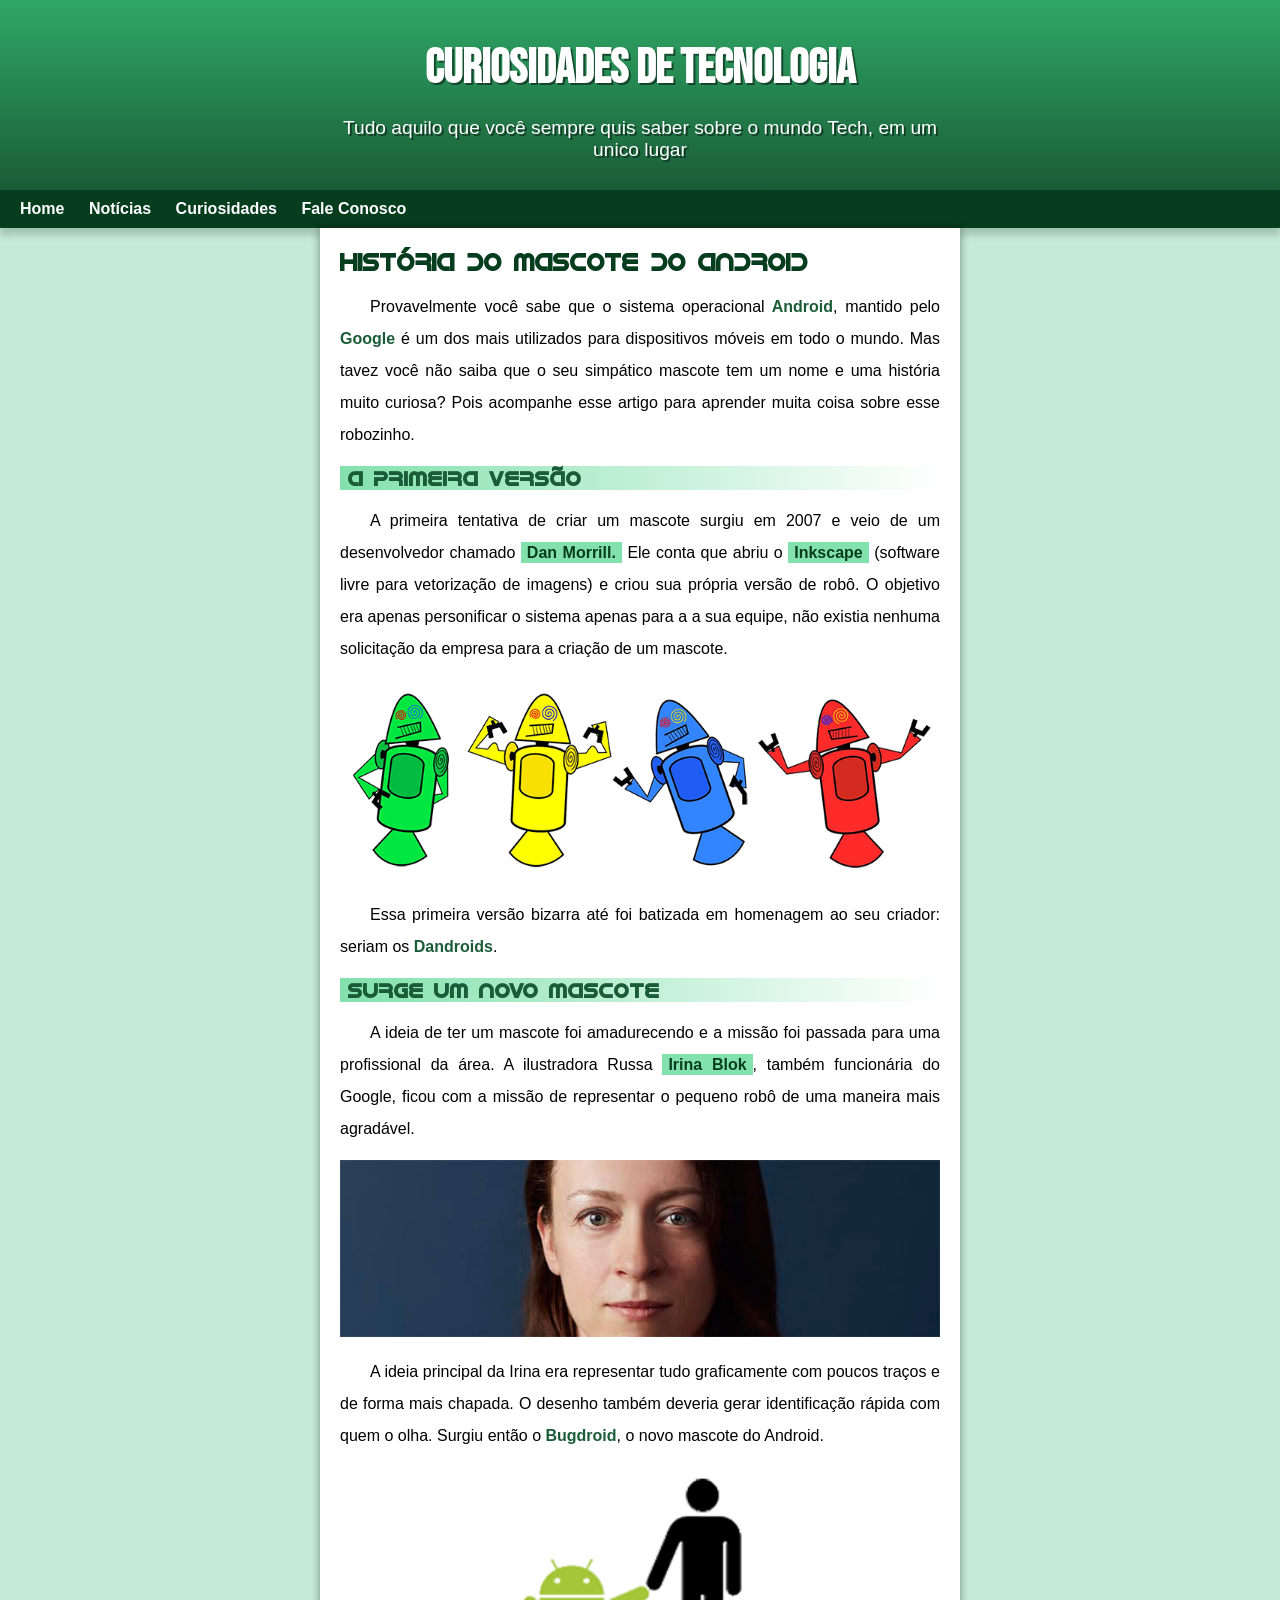
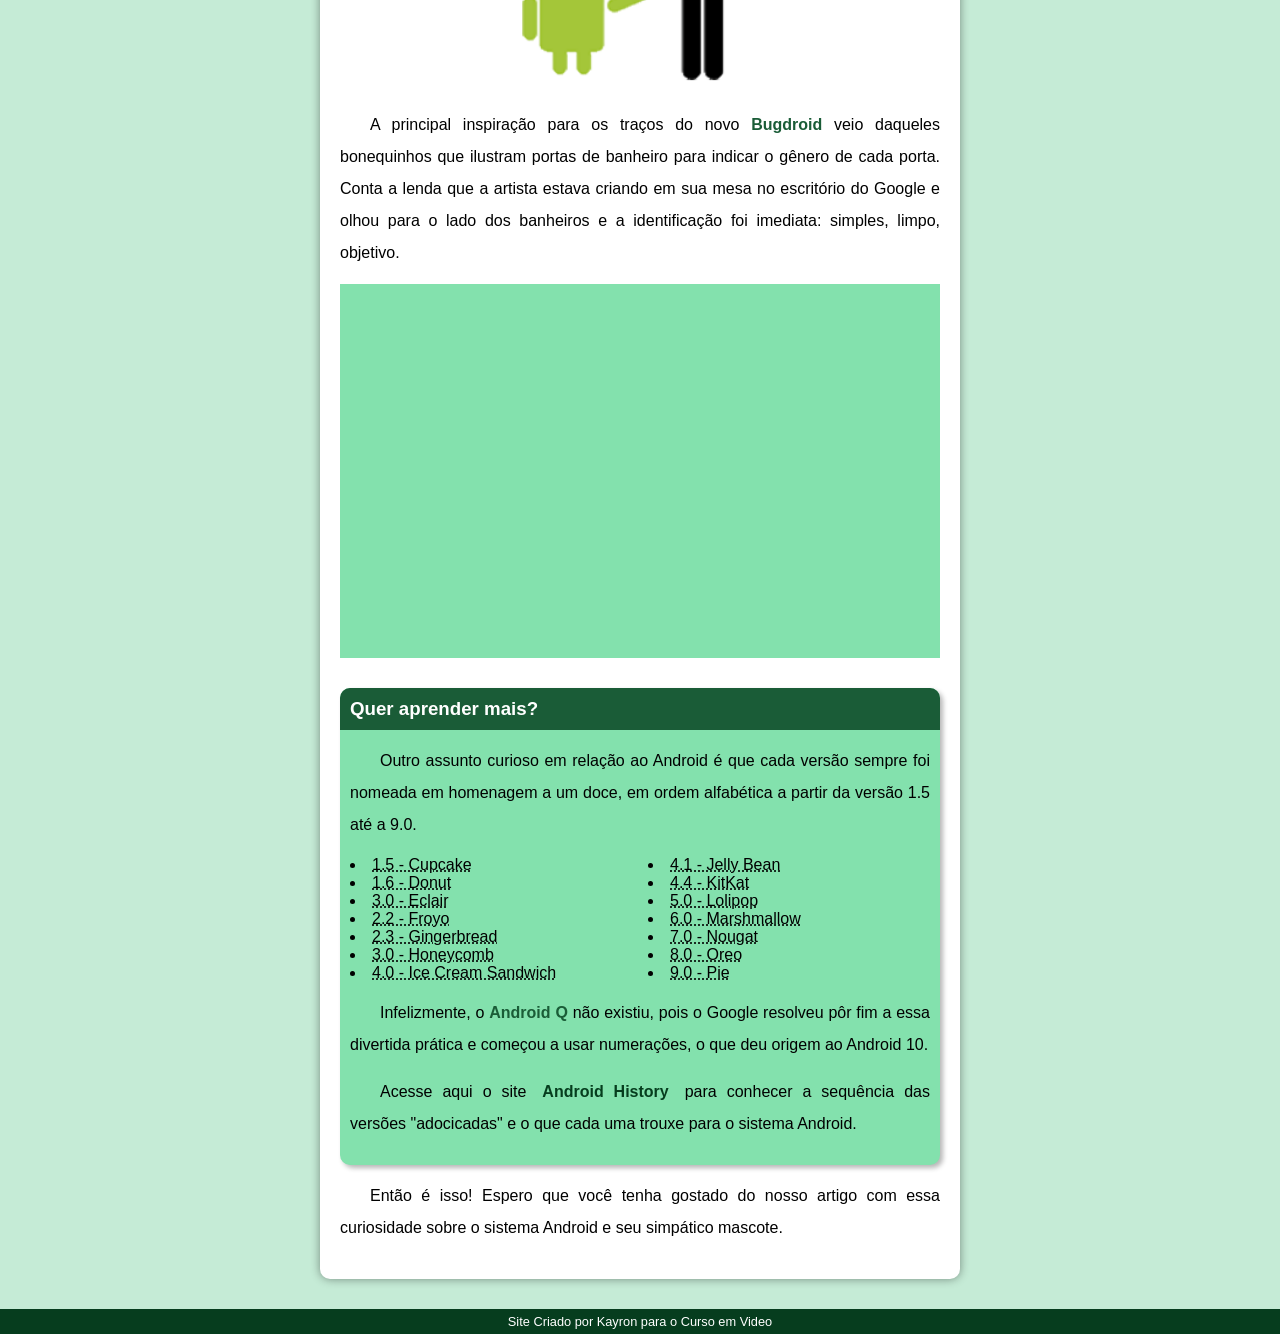
<file: index.html>
<!DOCTYPE html>
<html lang="pt-br">
<head>
    <meta charset="UTF-8">
    <meta http-equiv="X-UA-Compatible" content="IE=edge">
    <meta name="viewport" content="width=device-width, initial-scale=1.0">
    <title>Como surgiu o mascote do android</title>
    <link rel="shortcut icon" href="imagens/favicon.ico" type="image/x-icon">
    <link rel="stylesheet" href="estilo/style.css">
</head>
<body>
    <header>
        <h1>Curiosidades de Tecnologia</h1>
        <p>
            Tudo aquilo que você sempre quis saber sobre o mundo Tech, em um unico
            lugar 
        </p>
    </header>
    <nav>
        <a href="home.html">Home</a>
        <a href="#">Notícias</a>
        <a href="#">Curiosidades</a>
        <a href="#">Fale Conosco</a>
    
    </nav>
    <main>
        <article>
            <h1>História do Mascote do Android</h1>

                <p>Provavelmente você sabe que o sistema operacional<strong> Android</strong>, mantido pelo <strong>Google</strong> é um dos mais utilizados para dispositivos móveis em todo o mundo. Mas tavez você não saiba que o seu simpático mascote tem um nome e uma história muito curiosa? Pois acompanhe esse artigo para aprender muita coisa sobre esse robozinho.</p>

                <h2>A primeira versão</h2>

                <p>A primeira tentativa de criar um mascote surgiu em 2007 e veio de um desenvolvedor chamado <a href="https://androidcommunity.com/dan-morrill-shows-us-the-android-mascot-that-almost-was-20130103/" target="_blank">Dan Morrill.</a> Ele conta que abriu o <a href="https://inkscape.org/pt-br/" target="_blank">Inkscape</a> (software livre para vetorização de imagens) e criou sua própria versão de robô. O objetivo era apenas personificar o sistema apenas para a a sua equipe, não existia nenhuma solicitação da empresa para a criação de um mascote.</p>

                <picture>
                    <source media="(max-width: 600px )" srcset="imagens/dan-droids-pq.png">
                    <img src="imagens/dan-droids.png" alt="Primeiro mascote de tela">
                </picture>

                <p>Essa primeira versão bizarra até foi batizada em homenagem ao seu criador: seriam os <strong>Dandroids</strong>.</p>

                <h2>Surge um novo mascote</h2>

                <p>A ideia de ter um mascote foi amadurecendo e a missão foi passada para uma profissional da área. A ilustradora Russa <a href="https://www.irinablok.com/" target="_blank">Irina Blok</a>, também funcionária do Google, ficou com a missão de representar o pequeno robô de uma maneira mais agradável.</p>

                <picture>
                    <source media="(max-width: 600px)" srcset="imagens/irina-blok-pq.jpg">
                    <img src="imagens/irina-blok.jpg" alt="irina block criadora do android "></picture>

                <p>A ideia principal da Irina era representar tudo graficamente com poucos traços e de forma mais chapada. O desenho também deveria gerar identificação rápida com quem o olha. Surgiu então o <strong>Bugdroid</strong>, o novo mascote do Android.</p>

                <img src="imagens/bugdroid.png"class="pequena" alt="bug droid">

                <p>A principal inspiração para os traços do novo <strong>Bugdroid</strong> veio daqueles bonequinhos que ilustram portas de banheiro para indicar o gênero de cada porta. Conta a lenda que a artista estava criando em sua mesa no escritório do Google e olhou para o lado dos banheiros e a identificação foi imediata: simples, limpo, objetivo.</p>     
                 <div class="Video">
                    <iframe width="560" height="315" src="https://www.youtube.com/embed/l2UDgpLz20M" title="YouTube video player" frameborder="0" allow="accelerometer; autoplay; clipboard-write; encrypted-media; gyroscope; picture-in-picture; web-share" allowfullscreen></iframe></div>

                 <aside>
                     <h3>Quer aprender mais? </h3>
                     
                                     <p>Outro assunto curioso em relação ao Android é que cada versão sempre foi nomeada em homenagem a um doce, em ordem alfabética a partir da versão 1.5 até a 9.0.</p>
                                     <ul>
                                         <li><abbr title="Bolo de copo">1.5 - Cupcake</abbr></li>
                                         <li><abbr title="Rosquinha">1.6 - Donut</abbr></li>
                                         <li><abbr title="Bomba">3.0 - Eclair</abbr></li>
                                         <li><abbr title="Iorgute Congelado">2.2 - Froyo</abbr></li>
                                         <li><abbr title="Biscoito de Gengibre">2.3 - Gingerbread</abbr></li>
                                         <li><abbr title="Favo de Mel">3.0 - Honeycomb</abbr></li>
                                         <li><abbr title="Sanduíche de Sorvete">4.0 - Ice Cream Sandwich</abbr></li>
                                         <li><abbr title="Jujuba">4.1 - Jelly Bean</abbr></li>
                                         <li><abbr title="KitKat">4.4 - KitKat</abbr></li>
                                         <li><abbr title="Pirulito">5.0 - Lolipop</abbr></li>
                                         <li><abbr title="Marshmallow">6.0 - Marshmallow</abbr></li>
                                         <li><abbr title="Torrone">7.0 - Nougat</abbr></li>
                                         <li><abbr title="Oreo">8.0 - Oreo</abbr></li>
                                         <li><abbr title="Torta">9.0 - Pie</abbr></li>
                                     </ul>
                     
                                     <p>Infelizmente, o <strong>Android Q</strong> não existiu, pois o Google resolveu pôr fim a essa divertida prática e começou a usar numerações, o que deu origem ao Android 10.</p>
                                     <p>Acesse aqui o site <a href="https://developer.android.com/about/versions" target="_blank">Android History</a> para conhecer a sequência das versões "adocicadas" e o que cada uma trouxe para o sistema Android.</p>
                 </aside>

                <p>Então é isso! Espero que você tenha gostado do nosso artigo com essa curiosidade sobre o sistema Android e seu simpático mascote.</p> 
            </article>
    </main>
<footer>
    <p>Site Criado por Kayron para o Curso em Video</p>
</footer>
    
</body>
   
</html>
</file>
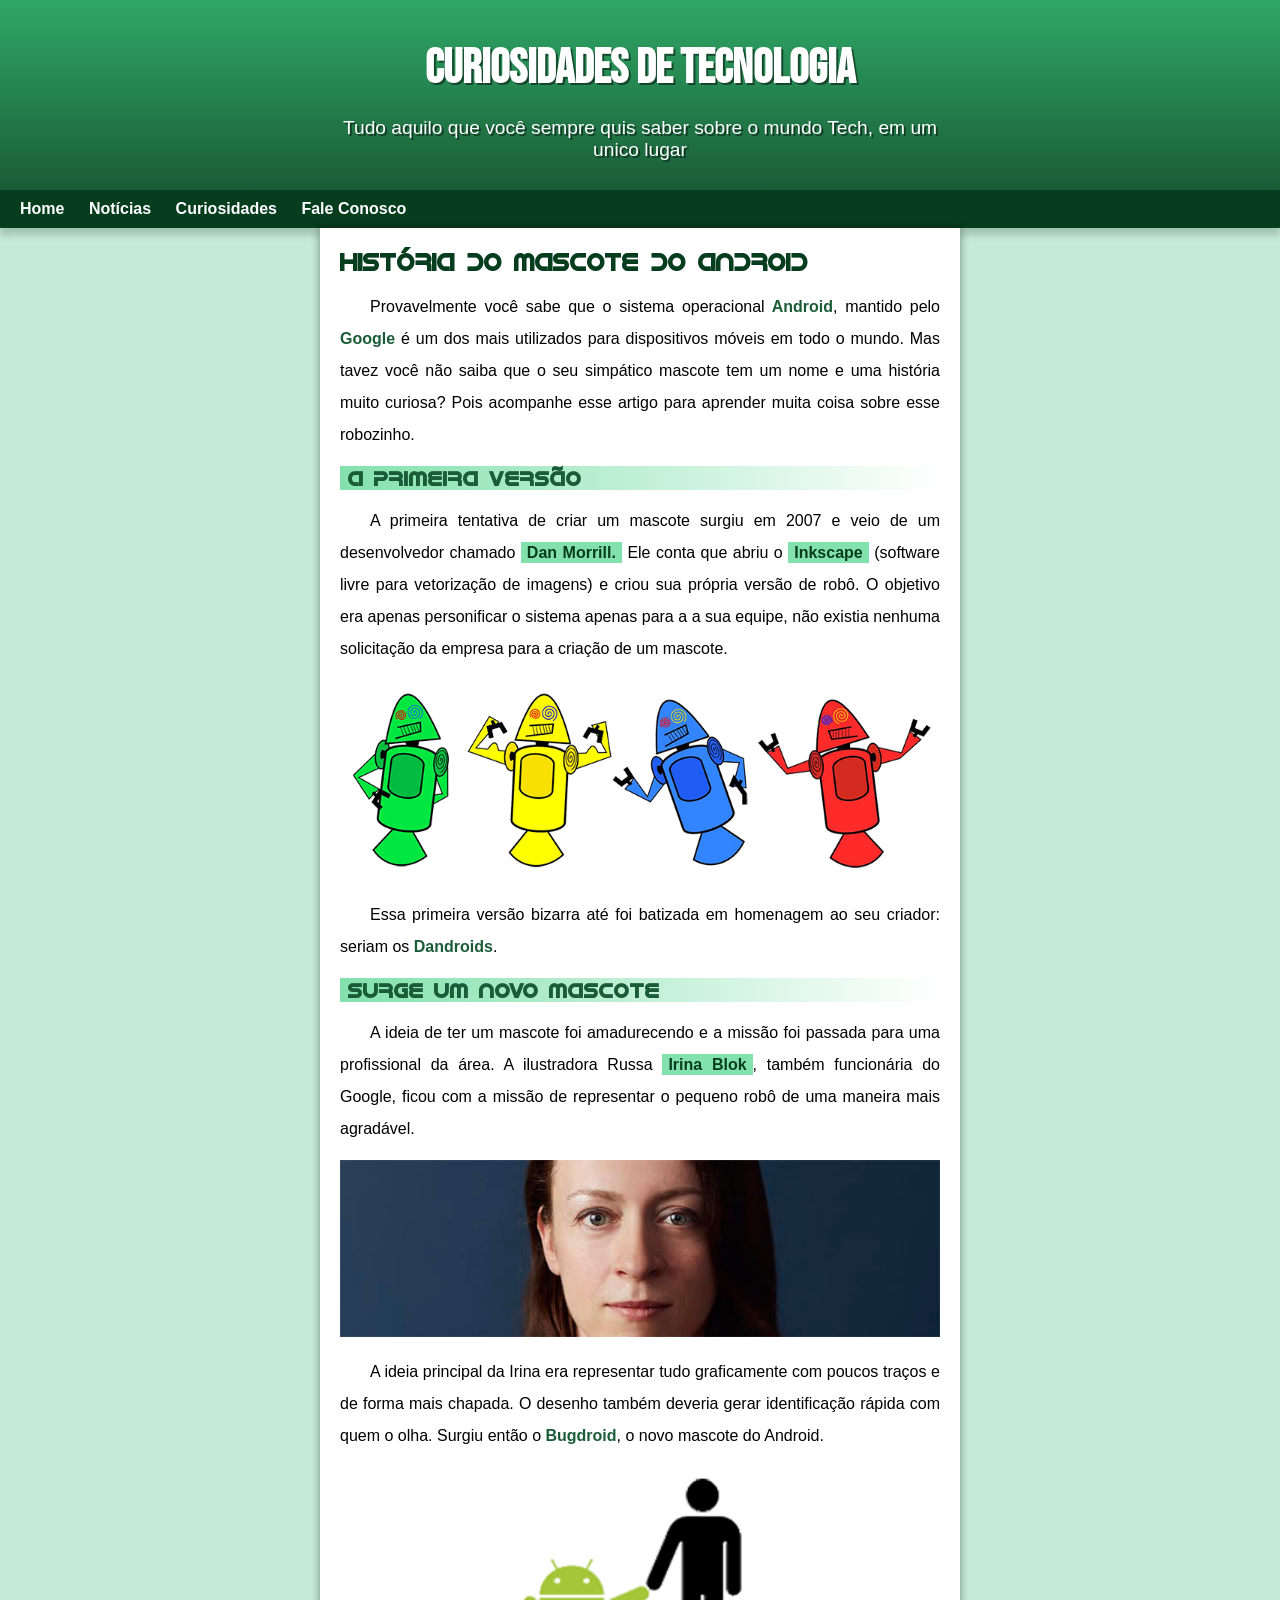
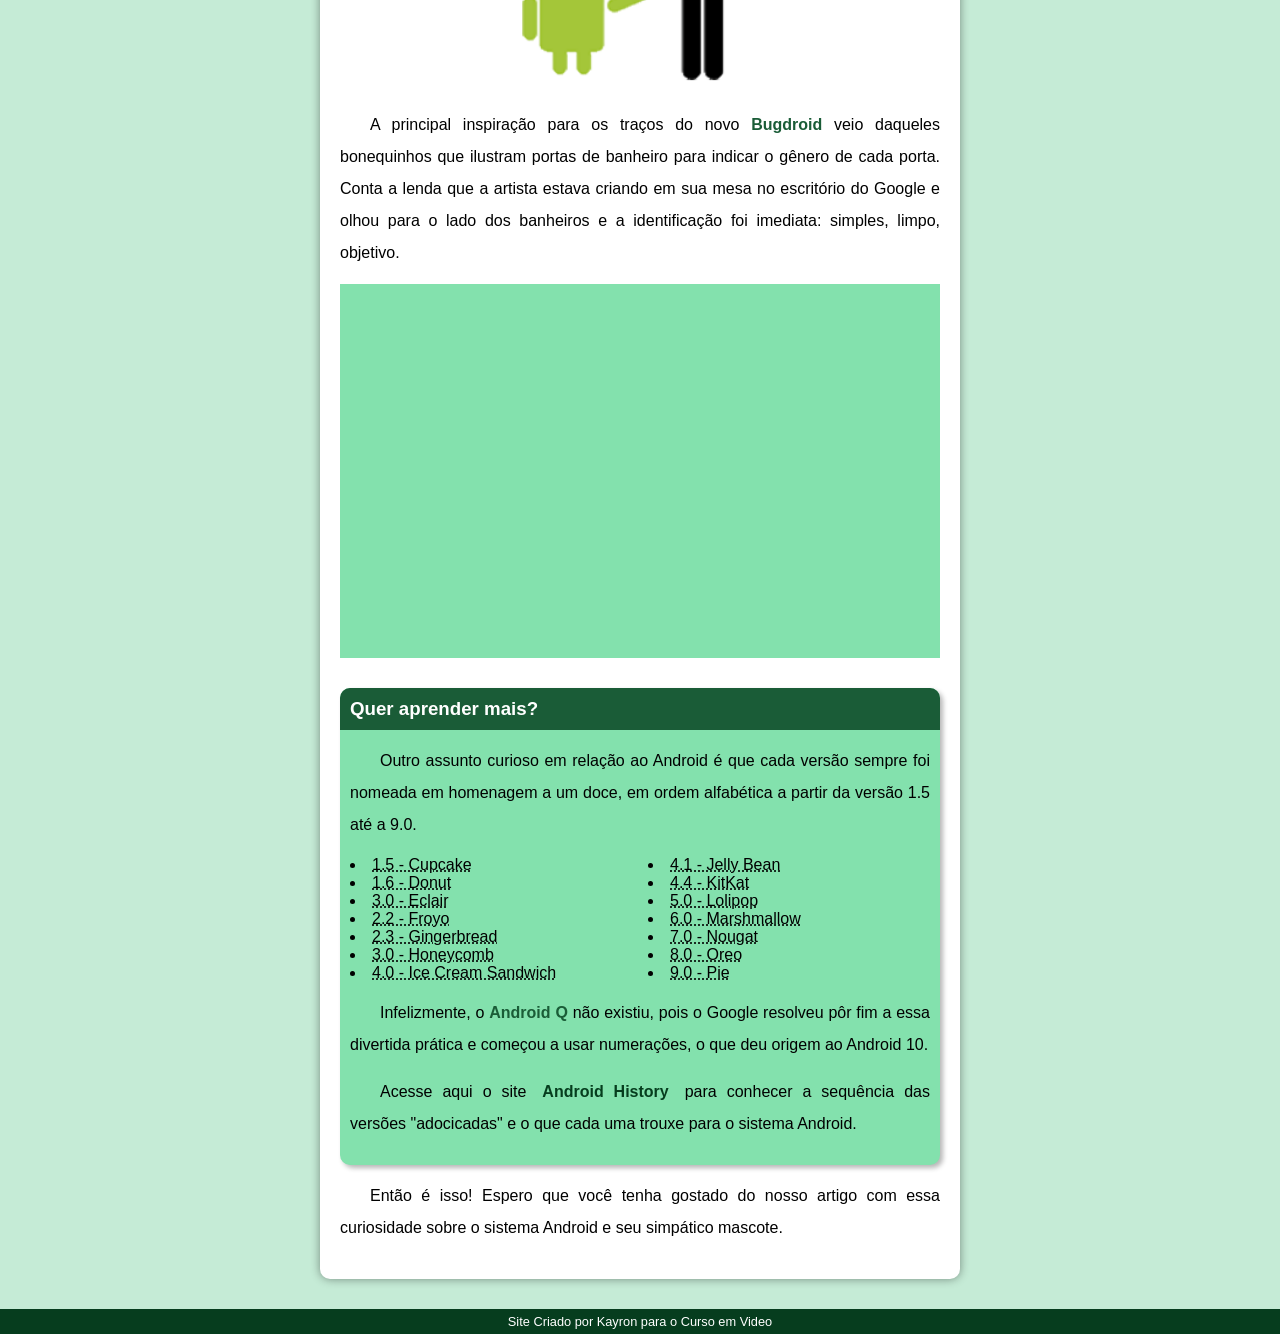
<file: site do android.html>
<!DOCTYPE html>
<html lang="pt-br">
<head>
    <meta charset="UTF-8">
    <meta http-equiv="X-UA-Compatible" content="IE=edge">
    <meta name="viewport" content="width=device-width, initial-scale=1.0">
    <title>Como surgiu o mascote do android</title>
    <link rel="shortcut icon" href="imagens/favicon.ico" type="image/x-icon">
    <link rel="stylesheet" href="estilo/style.css">
</head>
<body>
    <header>
        <h1>Curiosidades de Tecnologia</h1>
        <p>
            Tudo aquilo que você sempre quis saber sobre o mundo Tech, em um unico
            lugar 
        </p>
    </header>
    <nav>
        <a href="home.html">Home</a>
        <a href="#">Notícias</a>
        <a href="#">Curiosidades</a>
        <a href="#">Fale Conosco</a>
    
    </nav>
    <main>
        <article>
            <h1>História do Mascote do Android</h1>

                <p>Provavelmente você sabe que o sistema operacional<strong> Android</strong>, mantido pelo <strong>Google</strong> é um dos mais utilizados para dispositivos móveis em todo o mundo. Mas tavez você não saiba que o seu simpático mascote tem um nome e uma história muito curiosa? Pois acompanhe esse artigo para aprender muita coisa sobre esse robozinho.</p>

                <h2>A primeira versão</h2>

                <p>A primeira tentativa de criar um mascote surgiu em 2007 e veio de um desenvolvedor chamado <a href="https://androidcommunity.com/dan-morrill-shows-us-the-android-mascot-that-almost-was-20130103/" target="_blank">Dan Morrill.</a> Ele conta que abriu o <a href="https://inkscape.org/pt-br/" target="_blank">Inkscape</a> (software livre para vetorização de imagens) e criou sua própria versão de robô. O objetivo era apenas personificar o sistema apenas para a a sua equipe, não existia nenhuma solicitação da empresa para a criação de um mascote.</p>

                <picture>
                    <source media="(max-width: 600px )" srcset="imagens/dan-droids-pq.png">
                    <img src="imagens/dan-droids.png" alt="Primeiro mascote de tela">
                </picture>

                <p>Essa primeira versão bizarra até foi batizada em homenagem ao seu criador: seriam os <strong>Dandroids</strong>.</p>

                <h2>Surge um novo mascote</h2>

                <p>A ideia de ter um mascote foi amadurecendo e a missão foi passada para uma profissional da área. A ilustradora Russa <a href="https://www.irinablok.com/" target="_blank">Irina Blok</a>, também funcionária do Google, ficou com a missão de representar o pequeno robô de uma maneira mais agradável.</p>

                <picture>
                    <source media="(max-width: 600px)" srcset="imagens/irina-blok-pq.jpg">
                    <img src="imagens/irina-blok.jpg" alt="irina block criadora do android "></picture>

                <p>A ideia principal da Irina era representar tudo graficamente com poucos traços e de forma mais chapada. O desenho também deveria gerar identificação rápida com quem o olha. Surgiu então o <strong>Bugdroid</strong>, o novo mascote do Android.</p>

                <img src="imagens/bugdroid.png"class="pequena" alt="bug droid">

                <p>A principal inspiração para os traços do novo <strong>Bugdroid</strong> veio daqueles bonequinhos que ilustram portas de banheiro para indicar o gênero de cada porta. Conta a lenda que a artista estava criando em sua mesa no escritório do Google e olhou para o lado dos banheiros e a identificação foi imediata: simples, limpo, objetivo.</p>     
                 <div class="Video">
                    <iframe width="560" height="315" src="https://www.youtube.com/embed/l2UDgpLz20M" title="YouTube video player" frameborder="0" allow="accelerometer; autoplay; clipboard-write; encrypted-media; gyroscope; picture-in-picture; web-share" allowfullscreen></iframe></div>

                 <aside>
                     <h3>Quer aprender mais? </h3>
                     
                                     <p>Outro assunto curioso em relação ao Android é que cada versão sempre foi nomeada em homenagem a um doce, em ordem alfabética a partir da versão 1.5 até a 9.0.</p>
                                     <ul>
                                         <li><abbr title="Bolo de copo">1.5 - Cupcake</abbr></li>
                                         <li><abbr title="Rosquinha">1.6 - Donut</abbr></li>
                                         <li><abbr title="Bomba">3.0 - Eclair</abbr></li>
                                         <li><abbr title="Iorgute Congelado">2.2 - Froyo</abbr></li>
                                         <li><abbr title="Biscoito de Gengibre">2.3 - Gingerbread</abbr></li>
                                         <li><abbr title="Favo de Mel">3.0 - Honeycomb</abbr></li>
                                         <li><abbr title="Sanduíche de Sorvete">4.0 - Ice Cream Sandwich</abbr></li>
                                         <li><abbr title="Jujuba">4.1 - Jelly Bean</abbr></li>
                                         <li><abbr title="KitKat">4.4 - KitKat</abbr></li>
                                         <li><abbr title="Pirulito">5.0 - Lolipop</abbr></li>
                                         <li><abbr title="Marshmallow">6.0 - Marshmallow</abbr></li>
                                         <li><abbr title="Torrone">7.0 - Nougat</abbr></li>
                                         <li><abbr title="Oreo">8.0 - Oreo</abbr></li>
                                         <li><abbr title="Torta">9.0 - Pie</abbr></li>
                                     </ul>
                     
                                     <p>Infelizmente, o <strong>Android Q</strong> não existiu, pois o Google resolveu pôr fim a essa divertida prática e começou a usar numerações, o que deu origem ao Android 10.</p>
                                     <p>Acesse aqui o site <a href="https://developer.android.com/about/versions" target="_blank">Android History</a> para conhecer a sequência das versões "adocicadas" e o que cada uma trouxe para o sistema Android.</p>
                 </aside>

                <p>Então é isso! Espero que você tenha gostado do nosso artigo com essa curiosidade sobre o sistema Android e seu simpático mascote.</p> 
            </article>
    </main>
<footer>
    <p>Site Criado por Kayron para o Curso em Video</p>
</footer>
    
</body>
</html>
</file>
<file: estilo/style.css>
@charset "UTF-8";

@import url('https://fonts.googleapis.com/css2?family=Bebas+Neue&display=swap');

@font-face{
    font-family: 'Android' ;
    src: url('../fontes/idroid.otf') format('opentype');
    font-weight: normal ;
}
:root{
    --cor0:#c5ebd6;
    --cor01:#83e1ad;
    --cor02:#3ddc84;
    --cor03:#2fa866;
    --cor04:#1a5c37;
    --cor05:#063d1e;
    --fonte-padrao:arial,verdana,Helvetica,sans-serif;
    --fonte-destaque:'Bebas Neue', cursive ;
    --fonte-android:'Android', cursive ;
}
*{
    margin: 0px;
    padding: 0px;
}
body{
    background-color:var(--cor0); 
    font-family:var(--fonte-padrao) ;
}

header{
   background-image: linear-gradient(to bottom,var(--cor03), var(--cor04));
    min-height: 150px;
    text-align: center;
    padding-top: 40px;

}

header > h1{
    color:white ;
    font-family: var(--fonte-destaque);
    font-size: 3em;
    text-shadow: 2px 2px 0px rgba(0, 0, 0, 0.479);
    
    margin-bottom: 20px;
    
}
header > p{
    font-family: var(--fonte-padrao);
    font-size: 1.2em;
    color: white;
    max-width: 600px;
    padding-right: 10px;
    padding-left: 10px;
    margin: auto;
    text-shadow: 2px 2px 0px rgba(0, 0, 0, 0.479);

    
}
nav{
    background-color:var(--cor05) ;
    padding: 10px;
    box-shadow: 0px 7px 7px rgba(0, 0, 0, 0.171);

}
nav > a{
    color: white;
    padding: 10px;
    text-decoration: none ;
    font-weight: bold;
    transition-duration: 0.5s;

}
nav>a:hover{
    background-color: var(--cor03);
    color: var(--cor05);
}
main{
    min-width: 300px;
    max-width: 600px;
    margin: auto;
    margin-bottom: 30px;
    padding: 20px;
    background-color: white;
    box-shadow:0px 0px 10px rgba(0, 0, 0, 0.411) ;
    border-bottom-left-radius: 10px;
    border-bottom-right-radius: 10px;

}

main h1{
    color: var(--cor05);
    font-family: var(--fonte-android);
}
main h2{
    font-family: var(--fonte-android);
   color: var(--cor04);
   font-size: 1.3em;
    background-image: linear-gradient(to right,var(--cor01),transparent);
    text-indent: 8px;}

    main p{
    margin: 15px 0px;
    text-align: justify;
    text-indent: 30px;
    font-size: 1em;
    line-height: 2em;
}
main strong{
    color: var(--cor04);
    font-weight: bold;
   
   
}
main img{
    width: 100%;
}
main img.pequena{
   max-width: 350px;
    display: block;
    margin: auto;
} 
div.Video{
    background-color: var(--cor01);
    margin-bottom: 30px;
    margin: 0px --20px 30px -20px;
    padding: 20px;
    padding-bottom: 59%;
    position: relative;
}
div.Video> iframe{
    position: absolute;
    
} 
main a{
    text-decoration: none;
    font-weight: bold;
    color: var(--cor05);
    background-color: var(--cor01);
    padding: 2px 6px;

}
main a:hover{
    text-decoration:underline ;
    color: var(--cor04);
}
aside{
    background-color: var(--cor01);
    padding: 10px;
    border-radius: 10px;
    box-shadow: 3px 3px 5px rgba(0, 0, 0, 0.288) ;
}
aside h3{
    background-color: var(--cor04);
    color: white;
    padding: 10px;
    margin: -10px -10px 0px -10px;
    border-radius: 10px 10px 0px 0px;
}
aside> ul{
    list-style-position: inside;
    columns: 2;
}
footer{
    background-color: var(--cor05);
    color: white;
    text-align: center;
    font-size: 0.8em;
    padding:5px;

}
footer a{
    color: white;
    font-weight: bolder;
    text-decoration: none;

}
footer a:hover{
    text-decoration: underline;
    color: var(--cor01);

}
</file>
